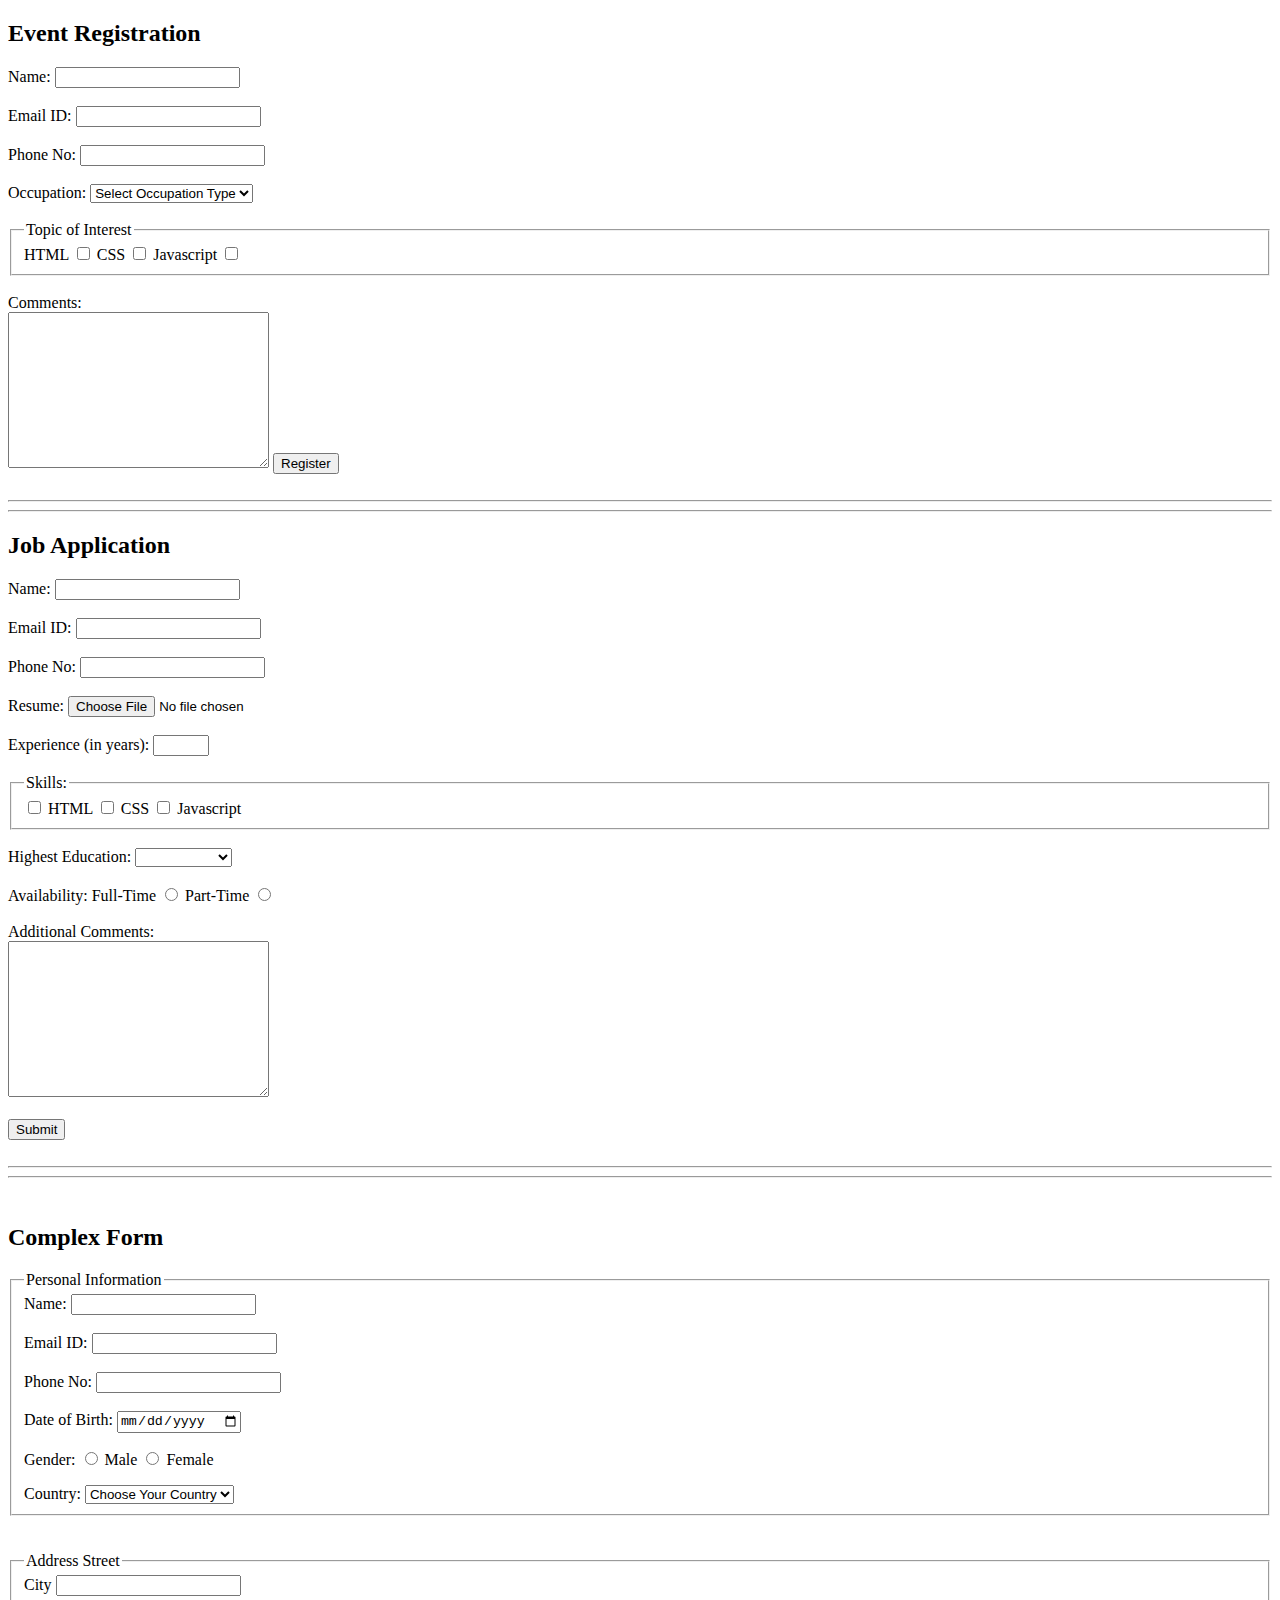
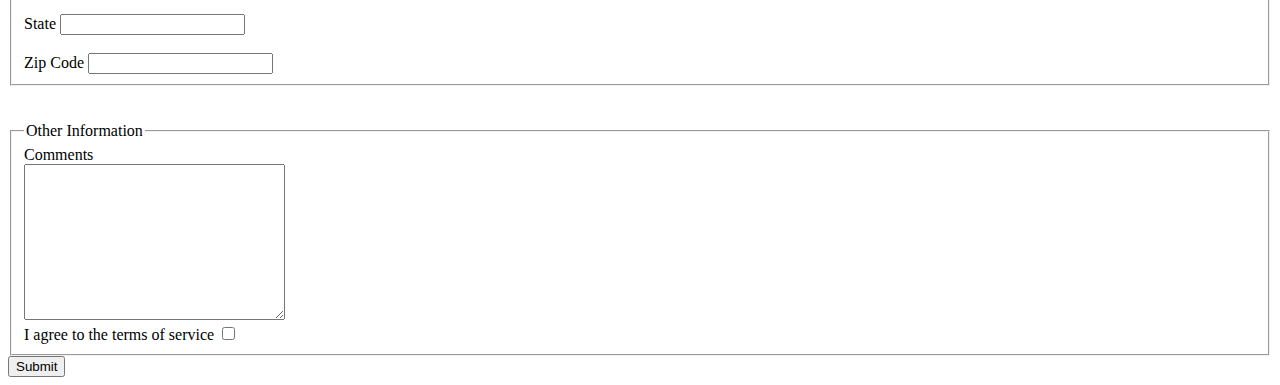
<file: Form_Lecture_9.html>
<!DOCTYPE html>
<html lang="en">
<head>
    <meta charset="UTF-8">
    <meta http-equiv="X-UA-Compatible" content="IE=edge">
    <meta name="viewport" content="width=device-width, initial-scale=1.0">
    <title>Form Exercise</title>
</head>
<body>
   
    <h2>Event Registration</h2>
    <form>
         <!-- Project 1 -->
        <label for="Fname">Name:</label>
        <input type="text" name="Fname" id="Fname">
        <br/> <br/>

        <label for="Email">Email ID:</label>
        <input type="email" name="Email" id="Email">
        <br/> <br/>

        <label for="PhNumber">Phone No:</label>
        <input type="text" name="PhNumber" id="PhNumber">
        <br/> <br/>

        <label for="occuptation">Occupation:</label>
        <select name="occuptation" id="occuptation">
            <option value="">Select Occupation Type</option>
            <option value="student">Student</option>
            <option value="professional">Professional</option>
        </select>
        <br/> <br/>

        <fieldset>
            <legend>Topic of Interest</legend>
            <label for="html">HTML</label>
            <input type="checkbox" name="html" id="html">

            <label for="css">CSS</label>
            <input type="checkbox" name="css" id="css">

            <label for="js">Javascript</label>
            <input type="checkbox" name="js" id="js">
        </fieldset>
        <br/>

        <label for="comments">Comments:</label>
        <br/>
        <textarea name="comments" id="comments" cols="30" rows="10"></textarea>

        <input type="button" value="Register">
    </form>
    <br/>
    <hr> <hr>

    <form >
        <!-- Project 2 -->
        <h2>Job Application</h2>
        <label for="Fname">Name:</label>
        <input type="text" name="Fname" id="Fname">
        <br/> <br/>

        <label for="Email">Email ID:</label>
        <input type="email" name="Email" id="Email">
        <br/> <br/>

        <label for="PhNumber">Phone No:</label>
        <input type="text" name="PhNumber" id="PhNumber">
        <br/> <br/>

        <label for="resume">Resume:</label>
        <input type="file" name="resume" id="resume">
        <br/> <br/>

        <label for="experience">Experience (in years):</label>
        <input type="number" name="experience" id="experience" min="0" max="50">
        <br/> <br/>

        <fieldset>
            <legend>Skills:</legend>
    
            <input type="checkbox" name="checkbox1" id="checkbox1">
            <label for="checkbox1">HTML</label>
           
            <input type="checkbox" name="checkbox2" id="checkbox2">
            <label for="checkbox2">CSS</label>

            
            <input type="checkbox" name="checkbox3" id="checkbox3">
            <label for="checkbox3">Javascript</label>
        </fieldset>
        <br/>

        <label for="education">Highest Education:</label>
        <select name="education" id="education">
            <option value="Select Highest Qualification"></option>
            <option value="Phd">PHD</option>
            <option value="masters">Masters</option>
            <option value="bachelors">Bachelors</option>
            <option value="intermediate">Intermediate</option>
            <option value="highschool">High School</option>
        </select>
        <br/> <br/>

        <label for="">Availability:</label>
        <label for="available">Full-Time</label>
        <input type="radio" name="available" id="available">
        <label for="available2">Part-Time</label>
        <input type="radio" name="available" id="available2">
        <br/> <br/>

        <label for="comment">Additional Comments:</label>
        <br/>
        <textarea name="comment" id="comment" cols="30" rows="10"></textarea>
        <br/> <br/>
        <input type="button" value="Submit">
    </form>
    <br>
    <hr><hr> <br>

    <form>
        <!-- Project 3 -->
        <h2>Complex Form</h2>

        <fieldset>
            <legend>Personal Information</legend>
                <label for="Firstname">Name:</label>
                <input type="text" name="Firstname" id="Firstname">
                <br/> <br/>

                <label for="EmailID">Email ID:</label>
                <input type="email" name="EmailID" id="EmailID">
                <br/> <br/>

                <label for="PhoneNumber">Phone No:</label>
                <input type="text" name="PhoneNumber" id="PhoneNumber">
                <br/> <br/>

                <label for="DOB">Date of Birth:</label>
                <input type="date" name="DOB" id="DOB">
                <br/>

                <p>
                    Gender:
                    <input type="radio" name="male" id="male">
                    <label for="male">Male</label>
                    <input type="radio" name="male" id="female">
                    <label for="female">Female</label>
                </p>
                
                <label for="country">Country:</label>
                <select name="country" id="country">
                    <option value="">Choose Your Country</option>
                    <option value="India">India</option>
                    <option value="US">United States</option>
                    <option value="Russ">Russia</option>
                </select>

        </fieldset>
        <br/> <br/>

        <fieldset>
            <legend>Address Street</legend>
            <label for="city">City</label>
            <input type="text" name="city" id="city">
            <br/> <br/>
            <label for="state">State</label>
            <input type="text" name="state" id="state">
            <br/> <br/>
            <label for="code">Zip Code</label>
            <input type="text" name="code" id="code">
        </fieldset>
        <br/> <br/>

        <fieldset>
            <legend>Other Information</legend>
            <label for="cmt">Comments</label>
            <br/>
            <textarea name="cmt" id="cmt" cols="30" rows="10"></textarea>
            <br/>
            <label for="terms">I agree to the terms of service</label>
            <input type="checkbox" name="terms" id="terms">
        </fieldset>

        <input type="submit" value="Submit">
    </form>
</body>
</html>
</file>
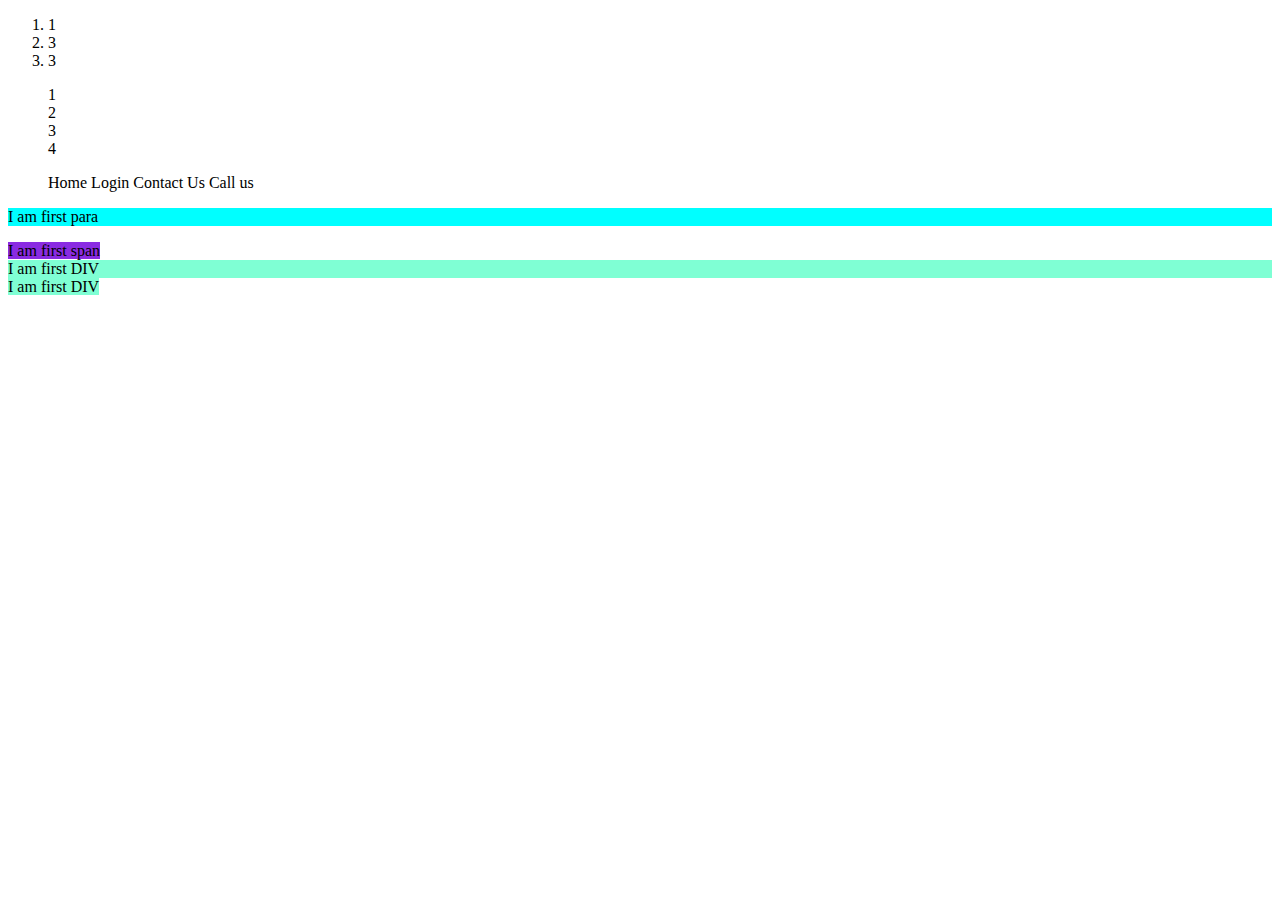
<file: list.html>
<!DOCTYPE html>
<html lang="en">
<head>
    <meta charset="UTF-8">
    <meta http-equiv="X-UA-Compatible" content="IE=edge">
    <meta name="viewport" content="width=device-width, initial-scale=1.0">
    <title>List in HTML</title>
</head>
<body>
    <ol>
        <li>1</li>
        <li>3</li>
        <li>3</li>
    </ol>
    <ul  style="list-style-type: none;">
        <li>1</li>
        <li>2</li>
        <li>3</li>
        <li>4</li>
    </ul>



    <ul style="list-style-type: none;">
        <li style=" display: inline;">Home</li> 
        <li style=" display: inline;">Login</li>
        <li style=" display: inline;">Contact Us</li>
        <li style=" display: inline;">Call us</li>
    </ul>
    <p style="background-color: aqua;"> I am first para</p>
    <span style="background-color: blueviolet;">I am first span</span>
    <div style="background-color: aquamarine;">I am first DIV</div>
    <div style="background-color: aquamarine; display: inline;">I am first DIV</div>
</body>
</html>
</file>
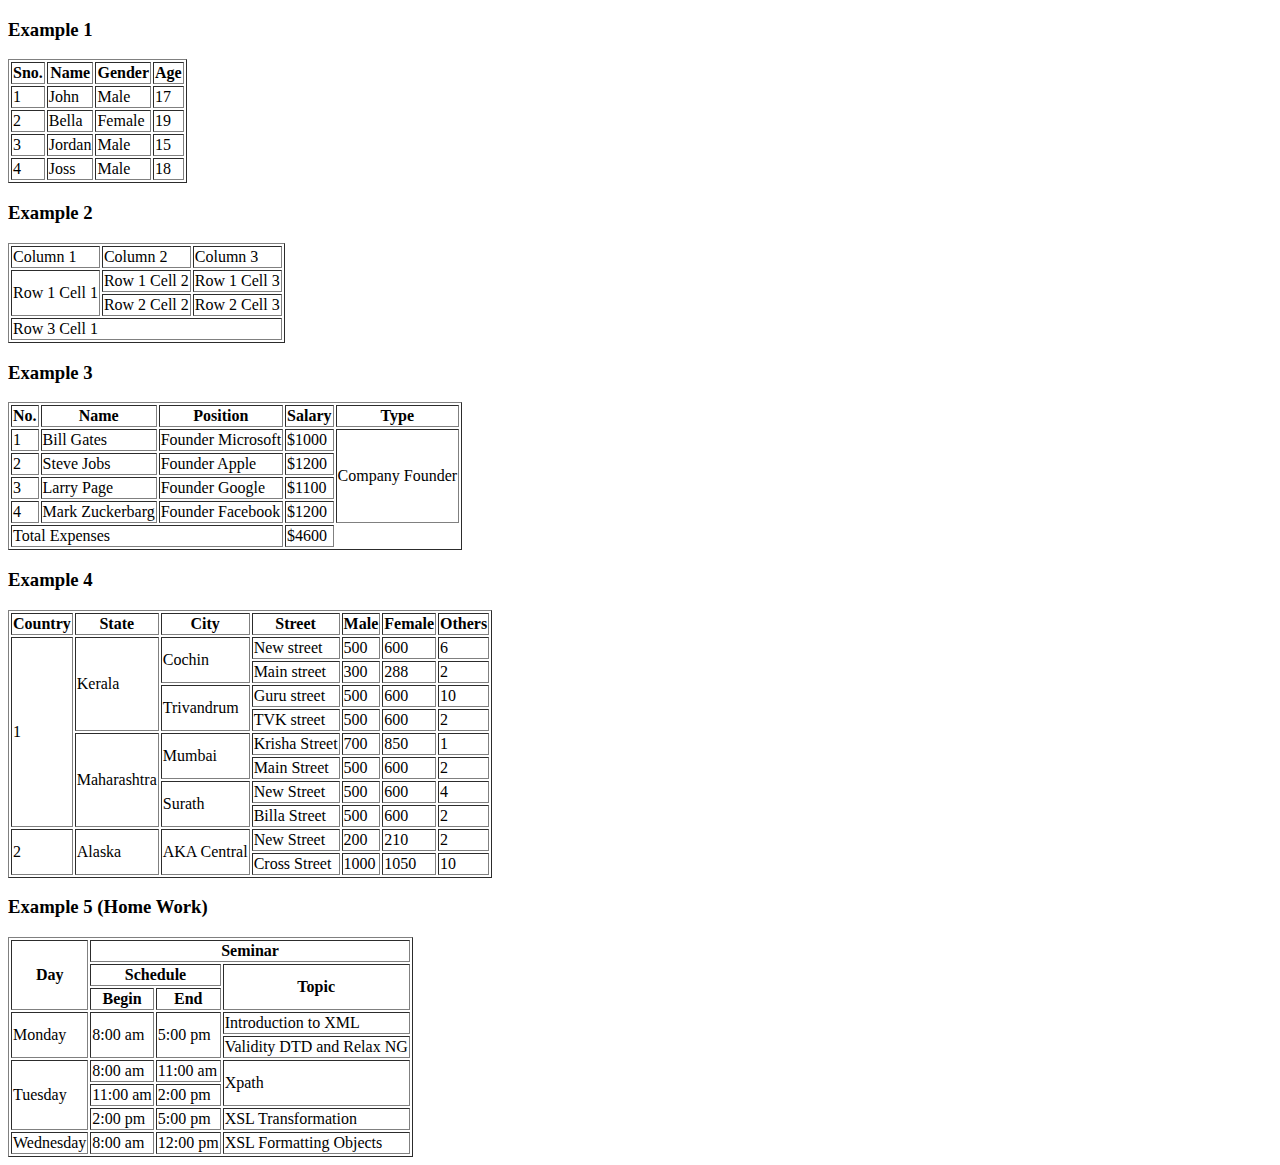
<file: table.html>
<!DOCTYPE html>
<html lang="en">
<head>
    <meta charset="UTF-8">
    <meta http-equiv="X-UA-Compatible" content="IE=edge">
    <meta name="viewport" content="width=device-width, initial-scale=1.0">
    <title>Table in HTML</title>
</head>
<body>
    <!-- Example  1 -->
    <h3>Example 1</h3>
    <table border="1">
        <thead>
            <th>Sno.</th>
            <th>Name</th>
            <th>Gender</th>
            <th>Age</th>
        </thead>
        <tbody>
            <tr>
                <td>1</td>
                <td>John</td>
                <td>Male</td>
                <td>17</td>
            </tr>
            <tr>
                <td>2</td>
                <td>Bella</td>
                <td>Female</td>
                <td>19</td>
            </tr>
            <tr>
                <td>3</td>
                <td>Jordan</td>
                <td>Male</td>
                <td>15</td>
            </tr>
            <tr>
                <td>4</td>
                <td>Joss</td>
                <td>Male</td>
                <td>18</td>
            </tr>
        </tbody>
    </table>

    <!-- Example 2 -->
    <h3>Example 2 </h3>

    <table border="1">
        <tr>
            <td>Column 1</td>
            <td>Column 2</td>
            <td>Column 3</td>
        </tr>
        <tr>
            <td rowspan="2">Row 1 Cell 1</td>
            <td>Row 1 Cell 2</td>
            <td>Row 1 Cell 3</td>
        </tr>
        <tr>
            <td>Row 2 Cell 2</td>
            <td>Row 2 Cell 3</td>
        </tr>
        <tr>
            <td colspan="3">Row 3 Cell 1</td>
        </tr>
    </table>

    <!-- Example 3 -->
    <h3>Example 3</h3>
    <table border="1">
        <thead>
            <th>No.</th>
            <th>Name</th>
            <th>Position</th>
            <th>Salary</th>
            <th>Type</th>
        </thead>
        <tbody>
            <tr>
                <td>1</td>
                <td>Bill Gates</td>
                <td>Founder Microsoft</td>
                <td>$1000</td>
                <td rowspan="4">Company Founder</td>
            </tr>
            <tr>
                <td>2</td>
                <td>Steve Jobs</td>
                <td>Founder Apple</td>
                <td>$1200</td>
            </tr>
            <tr>
                <td>3</td>
                <td>Larry Page</td>
                <td>Founder Google</td>
                <td>$1100</td>
            </tr>
            <tr>
                <td>4</td>
                <td>Mark Zuckerbarg</td>
                <td>Founder Facebook</td>
                <td>$1200</td>
            </tr>
        </tbody>
        <tfoot>
            <tr>
                <td colspan="3">Total Expenses</td>
                <td>$4600</td>
            </tr>
        </tfoot>
    </table>
    <!-- Example 4 -->
    <h3>Example 4</h3>
    <table border="1">
        <thead>
            <th>Country</th>
            <th>State</th>
            <th>City</th>
            <th>Street</th>
            <th>Male</th>
            <th>Female</th>
            <th>Others</th>
        </thead>
        <tbody>
            <tr>
                <td rowspan="8">1</td>
                <td rowspan="4">Kerala</td>
                <td rowspan="2">Cochin</td>
                <td>New street</td>
                <td>500</td>
                <td>600</td>
                <td>6</td>
            </tr>
            <tr>
                <td>Main street</td>
                <td>300</td>
                <td>288</td>
                <td>2</td>
            </tr>
            <tr>
                <td rowspan="2">Trivandrum</td>
                <td>Guru street</td>
                <td>500</td>
                <td>600</td>
                <td>10</td>
            </tr>
            <tr>
                <td>TVK street</td>
                <td>500</td>
                <td>600</td>
                <td>2</td>
            </tr>
            <tr>
                <td rowspan="4">Maharashtra</td>
                <td rowspan="2">Mumbai</td>
                <td>Krisha Street</td>
                <td>700</td>
                <td>850</td>
                <td>1</td>
            </tr>
            <tr>
                <td>Main Street</td>
                <td>500</td>
                <td>600</td>
                <td>2</td>
            </tr>
            <tr>
                <td rowspan="2">Surath</td>
                <td>New Street</td>
                <td>500</td>
                <td>600</td>
                <td>4</td>
            </tr>
            <tr>
                <td>Billa Street</td>
                <td>500</td>
                <td>600</td>
                <td>2</td>
            </tr>
            <tr>
                <td rowspan="2">2</td>
                <td rowspan="2">Alaska</td>
                <td rowspan="2">AKA Central</td>
                <td>New Street</td>
                <td>200</td>
                <td>210</td>
                <td>2</td>
            </tr>
            <tr>
                <td>Cross Street</td>
                <td>1000</td>
                <td>1050</td>
                <td>10</td>
            </tr>
        </tbody>
    </table>
    <!-- Example 5 (HOME WORK) -->
    <h3>Example 5 (Home Work)</h3>
    <table border="1">
        <thead>
            <tr>
                <th rowspan="3">Day</th>
                <th colspan="4"> Seminar</th>
            </tr>
            <tr>
                <th colspan="2">Schedule</th>
                <th rowspan="2" colspan="2">Topic</th>
            </tr>
            <tr>
                <th>Begin</th>
                <th>End</th>
            </tr>
        </thead>
        <tbody>
            <tr>
                <td rowspan="2">Monday</td>
                <td rowspan="2">8:00 am</td>
                <td rowspan="2">5:00 pm</td>
                <td colspan="2"> Introduction to XML</td>
            </tr>
            <tr>
                <td colspan="2">Validity DTD and Relax NG</td>
            </tr>
            <tr>
                <td rowspan="3">Tuesday</td>
                <td>8:00 am</td>
                <td>11:00 am</td>
                <td rowspan="2" colspan="2">Xpath</td>
            </tr>
            <tr>
                <td>11:00 am</td>
                <td>2:00 pm</td>
            </tr>
            <tr>
                <td>2:00 pm</td>
                <td>5:00 pm</td>
                <td rowspan="1" colspan="2">XSL Transformation</td>
            </tr>
            <tr>
                <td>Wednesday</td>
                <td>8:00 am</td>
                <td>12:00 pm</td>
                <td colspan="2">XSL Formatting Objects</td>
            </tr>
        </tbody>
    </table>
</body>
</html>
</file>
